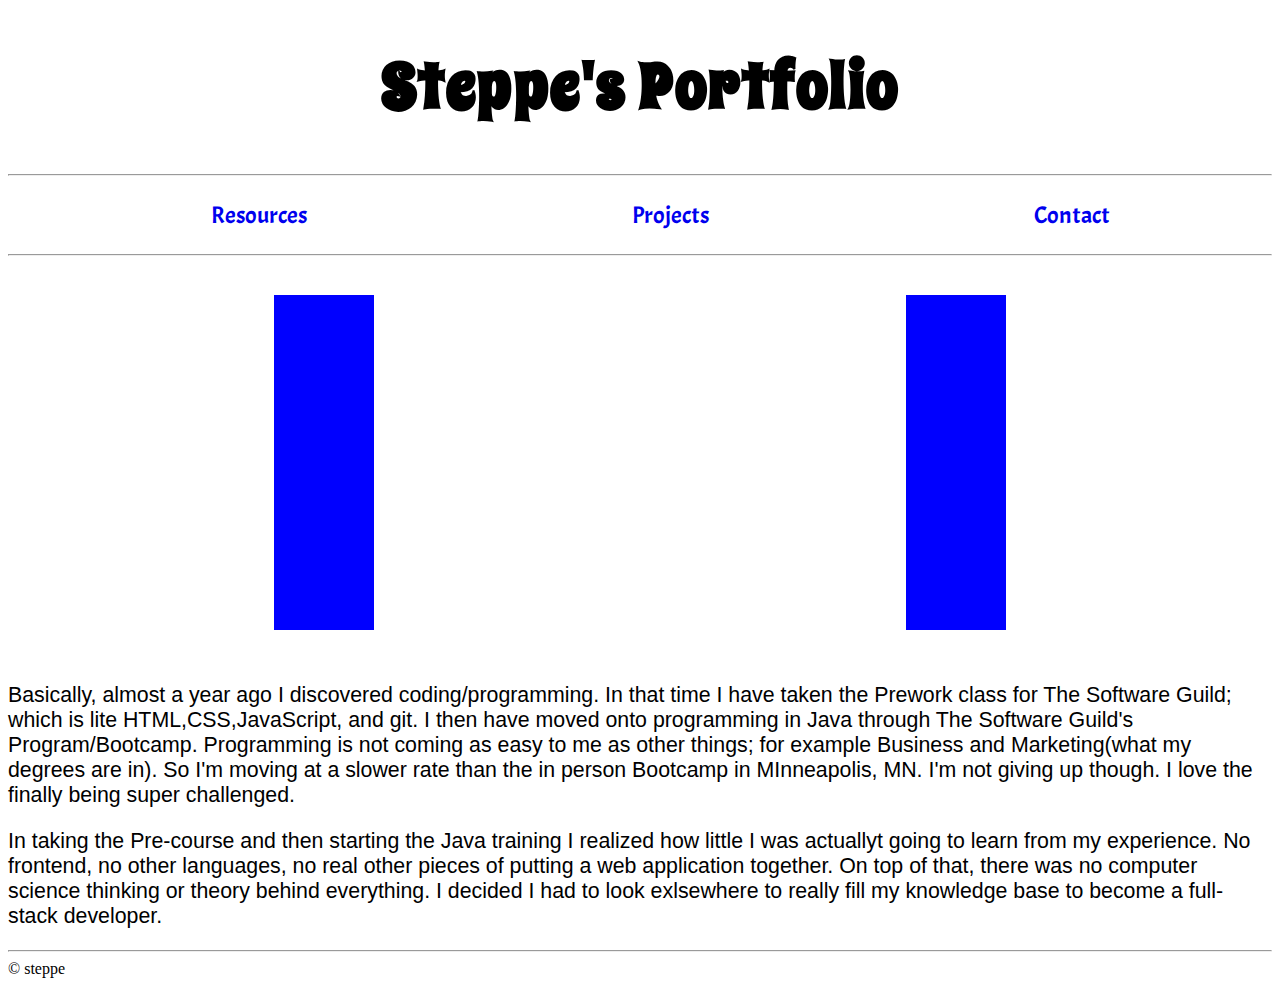
<file: index.html>
<!-- Creator: steppe
Date Created: 11.2.2018
Date Last Modified: 11.5.2018 -->


<!DOCTYPE html>
<html lang="en">

<head>
    <meta charset="UTF-8">
    <meta name="viewport" content="width=device-width, initial-scale=1.0">
    <meta http-equiv="X-UA-Compatible" content="ie=edge">
    <title>Programming/Coding Education: Welcome</title>
    <link href="https://fonts.googleapis.com/css?family=Spicy+Rice" rel="stylesheet">
    <link href="https://fonts.googleapis.com/css?family=Acme" rel="stylesheet">
    <link rel="stylesheet" type="text/css" href="css/style.css">
</head>

<body>
    <div class="wrapper">
        <header>
            <p>
                <h1>Steppe's Portfolio</h1>
            </p>
            <hr />
            <nav>
                <ul>
                    <li><a href="about.html">Resources</a></li>
                    <li><a href="projects.html">Projects</a></li>
                    <li><a href="contact.html">Contact</a></li>
                </ul>
            </nav>
            <hr />
        </header>
        <div class="topperDisplay">
            <p class="sideAreas"></p>
            <!-- <video src="video/library.m4v" type="video/mp4" autoplay="autoplay"></video> -->
            <!-- <iframe width="800" height="315" src="video/library.m4v" autoplay></iframe> -->
            <p class="sideAreas"></p>
        </div>
        <p>Basically, almost a year ago I discovered coding/programming. In that time I have taken the Prework class
            for The Software Guild; which is lite HTML,CSS,JavaScript, and git. I then have moved onto programming
            in Java through The Software Guild's Program/Bootcamp. Programming is not coming as easy to me as other
            things;
            for example Business and Marketing(what my degrees are in). So I'm moving at a slower rate than the in
            person
            Bootcamp in MInneapolis, MN. I'm not giving up though. I love the finally being super challenged.
        </p>
        <p>
            In taking the Pre-course and then starting the Java training I realized how little I was actuallyt going
            to learn from my experience. No frontend, no other languages, no real other pieces of putting a web
            application together. On top of that, there was no computer science thinking or theory behind everything.
            I decided I had to look exlsewhere to really fill my knowledge base to become a full-stack developer.
        </p>
        <hr />
        <footer>&copy; steppe</footer>
    </div>
</body>

</html>
</file>
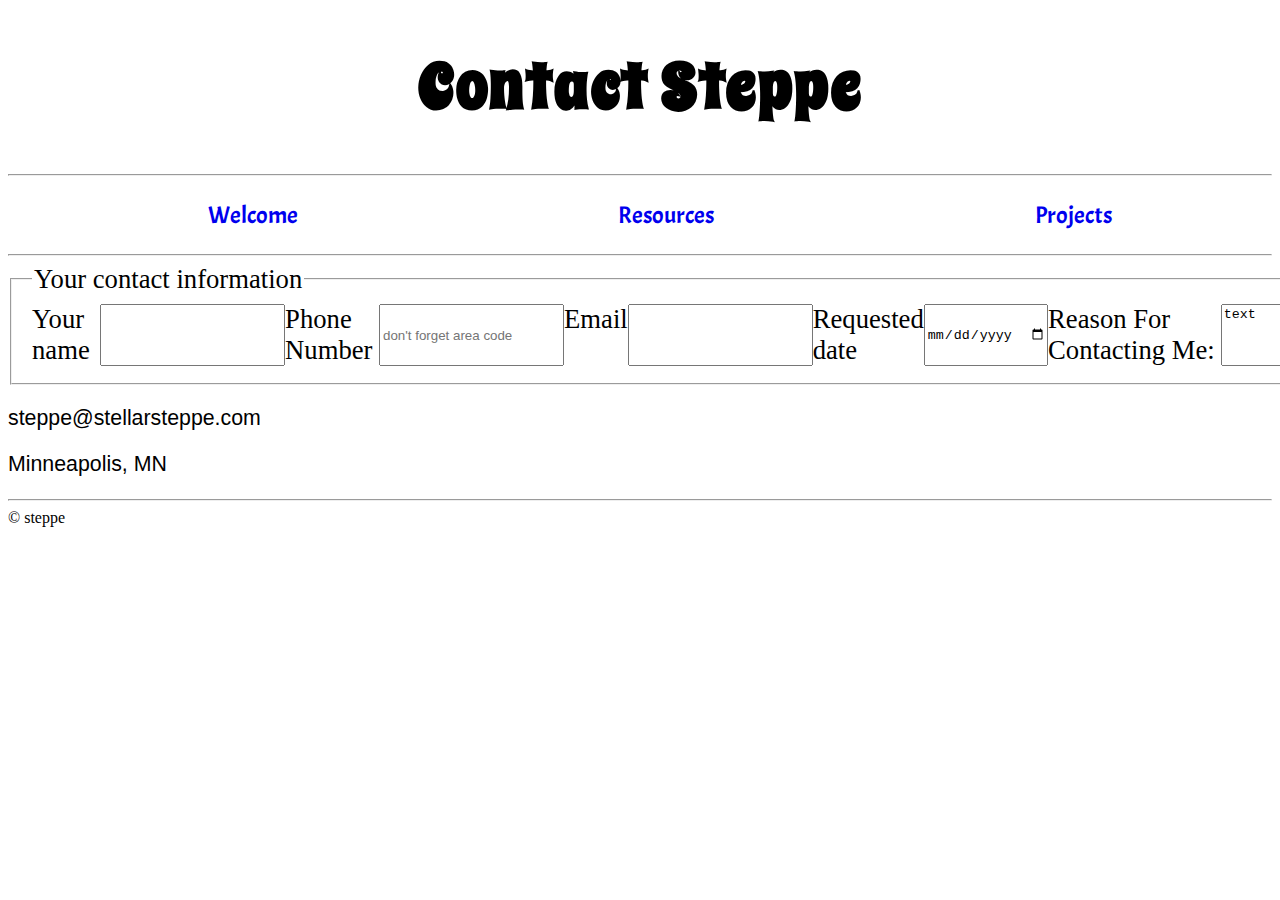
<file: contact.html>
<!-- Creator: steppe
Date Created: 11.4.2018
Date Last Modified: 11.5.2018 -->

<!DOCTYPE html>
<html lang="en">

<head>
    <meta charset="UTF-8">
    <meta name="viewport" content="width=device-width, initial-scale=1.0">
    <meta http-equiv="X-UA-Compatible" content="ie=edge">
    <title>Programming/Coding Education: Contact</title>
    <link href="https://fonts.googleapis.com/css?family=Spicy+Rice" rel="stylesheet">
    <link href="https://fonts.googleapis.com/css?family=Acme" rel="stylesheet">
    <link rel="stylesheet" type="text/css" href="css/style.css">
</head>
<body>
    <div class="wrapper">
        <header>
            <p>
                <h1>Contact Steppe</h1>
            </p>
            <hr />
            <nav>
                <ul>
                    <li><a href="index.html">Welcome</a></li>
                    <li><a href="about.html">Resources</a></li>
                    <li><a href="projects.html">Projects</a></li>
                </ul>
            </nav>
            <hr />
        </header>
        <form>
        <fieldset>
            <legend>Your contact information</legend>
            <label for="name">Your name</label><input type="text" id="name" name="name">
            <label for="phone">Phone Number</label><input type="tel" id="phone" name="phone" placeholder="don't forget area code">
            <label for="email">Email</label><input type="email" id="email" name="email">
            <label for="date">Requested date</label><input type="date" id="date" name="date">
            <label for="comments">Reason For Contacting Me:</label>
            <textarea id="comments" name="comments">text</textarea>
        </fieldset>

        </form>
        <p></p>
        <p>steppe@stellarsteppe.com</p>
        <p>Minneapolis, MN</p>
        <hr />
        <footer>&copy; steppe</footer>
    </div>
</body>

</html>
</file>
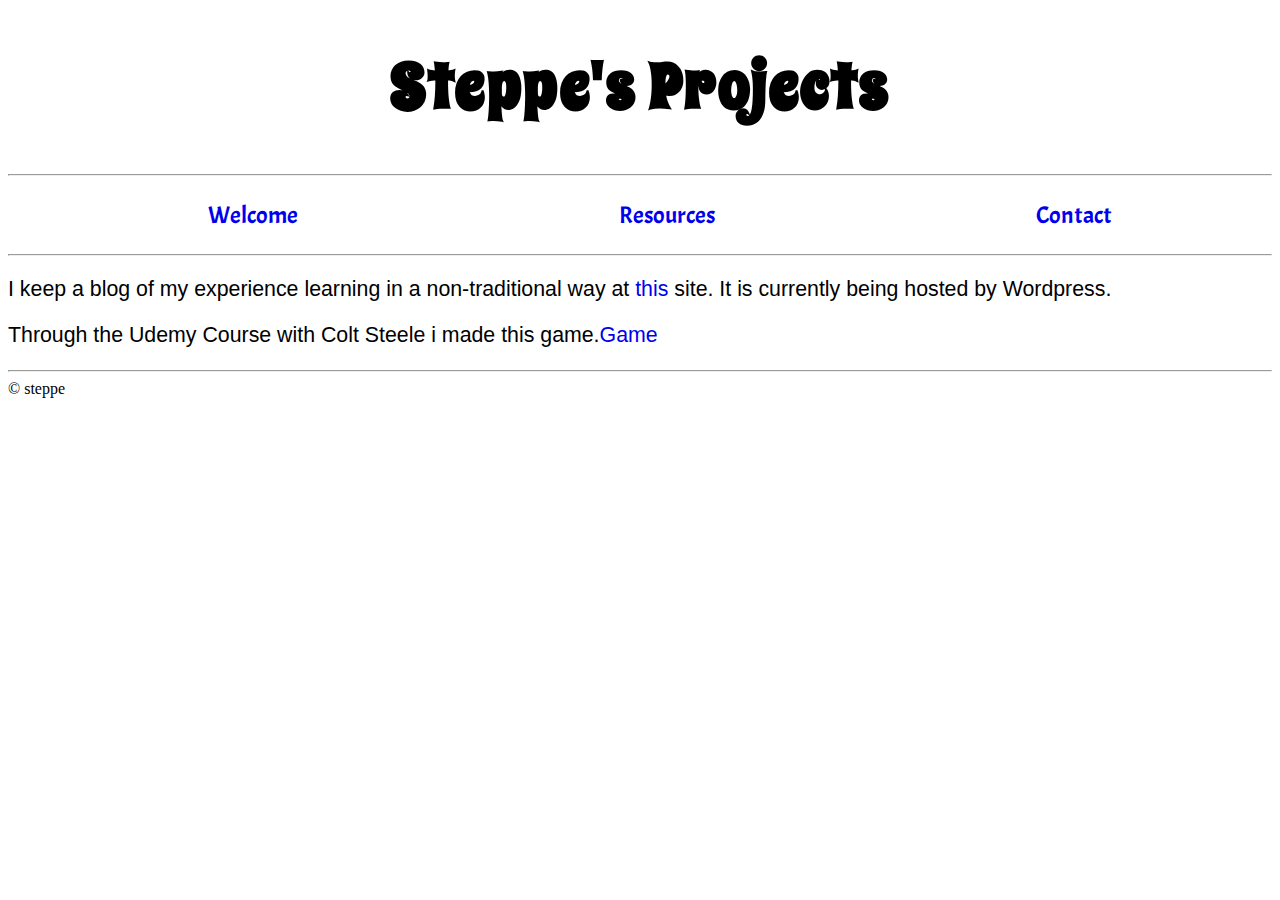
<file: projects.html>
<!-- Creator: steppe
Date Created: 11.4.2018
Date Last Modified: 11.5.2018 -->

<!DOCTYPE html>
<html lang="en">

<head>
    <meta charset="UTF-8">
    <meta name="viewport" content="width=device-width, initial-scale=1.0">
    <meta http-equiv="X-UA-Compatible" content="ie=edge">
    <title>Programming/Coding Education: Projects</title>
    <link href="https://fonts.googleapis.com/css?family=Spicy+Rice" rel="stylesheet">
    <link href="https://fonts.googleapis.com/css?family=Acme" rel="stylesheet">
    <link rel="stylesheet" type="text/css" href="css/style.css">
</head>

<body>
    <div class="wrapper">
        <header>
            <p>
                <h1>Steppe's Projects</h1>
            </p>
            <hr />
            <nav>
                <ul>
                    <li><a href="index.html">Welcome</a></li>
                    <li><a href="about.html">Resources</a></li>
                    <li><a href="contact.html">Contact</a></li>
                </ul>
            </nav>
            <hr />
        </header>
        <p>I keep a blog of my experience learning in a non-traditional way at <a href="https://stellarsteppe.com">this </a>
        site. It is currently being hosted by Wordpress.</p>
<p>Through the Udemy Course with Colt Steele i made this game.<a href="RBGColorGame/colorGame.html">Game</a></p>
        <hr />
        <footer>&copy; steppe</footer>
    </div>
</body>

</html>
</file>
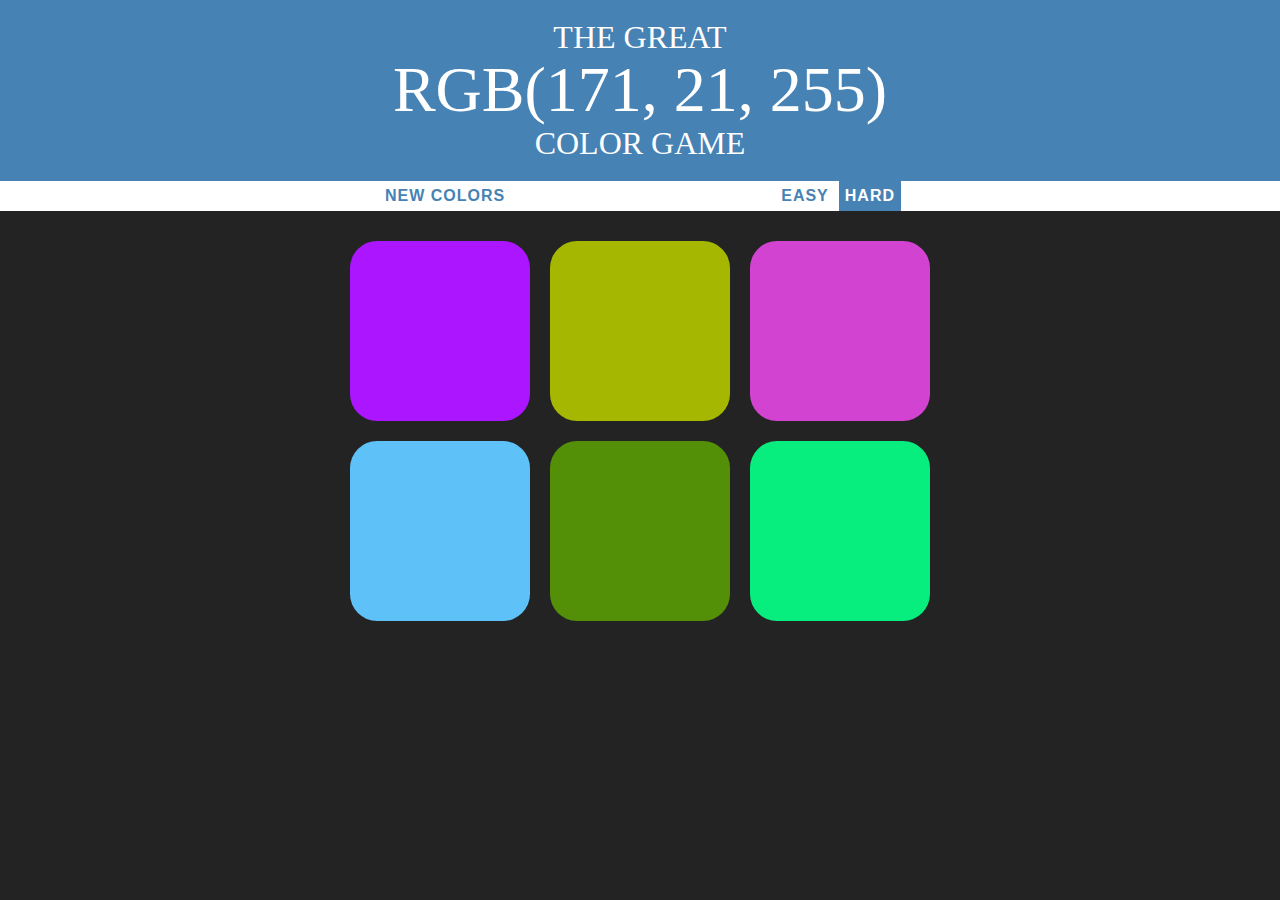
<file: RBGColorGame/colorGame.html>
<!--Creator: steppe
Date Created: 10.20.18
Date Last Modified: 10.20.18  -->

<!DOCTYPE html>
<html>

<head>
    <title>Color Game</title>
    <link rel="stylesheet" type="text/css" href="colorGame.css">
</head>
<body>

<h1>The Great 
    <br>
    <span id="colorDisplay">RGB</span>
    <br>
     Color Game</h1>

<div id="stripe">
    <button id="resetButton">New Colors</button>
    <span id="message"></span></span>
    <button id="easyBtn">Easy</button>
    <button id="hardBtn" class="selected">Hard</button>
</div>

<div id="container">
    <div class="square"></div>
    <div class="square"></div>
    <div class="square"></div>
    <div class="square"></div>
    <div class="square"></div>
    <div class="square"></div>
</div>

    <script type="text/javascript" src="colorGame.js"></script>
</body>

</html>
</file>
<file: css/style.css>
/* Creator: steppe
Date Created: 11.2.2018
Date Last Modified: 11.2.2018 
*/
.wrappper   {
    border: 5px dotted blue;
    width: 700px;
}
h1  {
    font-family: 'Spicy Rice', cursive;
    display: flex;
    flex-flow: row nowrap;
    justify-content: center;
    letter-spacing: 1.5px;
    font-size: 4em;

}
iframe { 
    width: 600px ;
    display: center;
   margin: 20px 0 0 0;
    border: 5px solid hotpink;
    }
    
 .topperDisplay  {
       display: flex;
       flex-flow: row nowrap;
       justify-content: space-around;
       padding: 10px 0 10px 0;
     
    }
    
    .topperDisplay .sideAreas  {
        height: 335px;
        width: 100px;
        display: inline;
        background-color: blue;
           
    }

   nav ul{
        list-style-type: none; 
        text-decoration: none;
        
    }

    header ul   {
        display: flex;
        flex-flow: row nowrap;
        justify-content: space-around;
    }

    ol  {
        list-style-type: none;
        line-height: 2;
        font-family: 'PT Sans Narrow',
        sans-serif;
        font-size: 16pt;
    }
    p   {
        font-family: 'PT Sans Narrow', sans-serif;
        font-size: 16pt;
    }
    nav  {
        font-family: 'Acme', sans-serif;
        font-size: 18pt;
    }
    a:hover   {
        font-size: 28pt;
        color: tomato;
        text-decoration: none;
    }
    a   {
        text-decoration: none;
    }
    fieldset    {
        display: flex;
        flex-flow: row nowrap;
        justify-content: space-around;
        font-size: 20pt;
    }
</file>
<file: RBGColorGame/colorGame.css>
/*
Creator: steppe
Date Created: 10.20.18
Date Last Modified: 10.20.18
*/

body {
    background-color: #232323;
    margin: 0;
    font-family: "Monterrat", "Avenir";
}
h1 {
    color: #FFFFFF;
    line-height: 1.1;
    text-align: center;
    background-color: steelblue;
    margin: 0;
    font-weight: normal;
    text-transform: uppercase;
    padding: 20px 0;
}
.square {
    width: 30%;
    background-color: purple;
    padding-bottom: 30%;
    float: left;
    margin: 1.66%;
    border-radius: 15%;
    transition: background 0.6s;
    -webkit-transition: background 0.6s;
    -moz-transition: background 0.6s;
}
#container {
    margin: 20px auto;
    max-width: 600px;
}
#stripe {
    background-color: white;
    height: 30px;
    text-align: center;
}
.selected {
     color: white;
     background-color: steelblue;
}
 #colorDisplay {
     font-size: 200%;
 }
button {
    border: none;
    background: none;
    text-transform: uppercase;
    height: 100%;
    font-weight: 700;
    color: steelblue;
    letter-spacing: 1px;
    font-size: inherit;
    transition: all 0.5s;
    outline: none;
}
#message {
    display: inline-block;
    width: 20%;
}
button:hover {
    color: white;
    background-color: steelblue;
}
</file>
